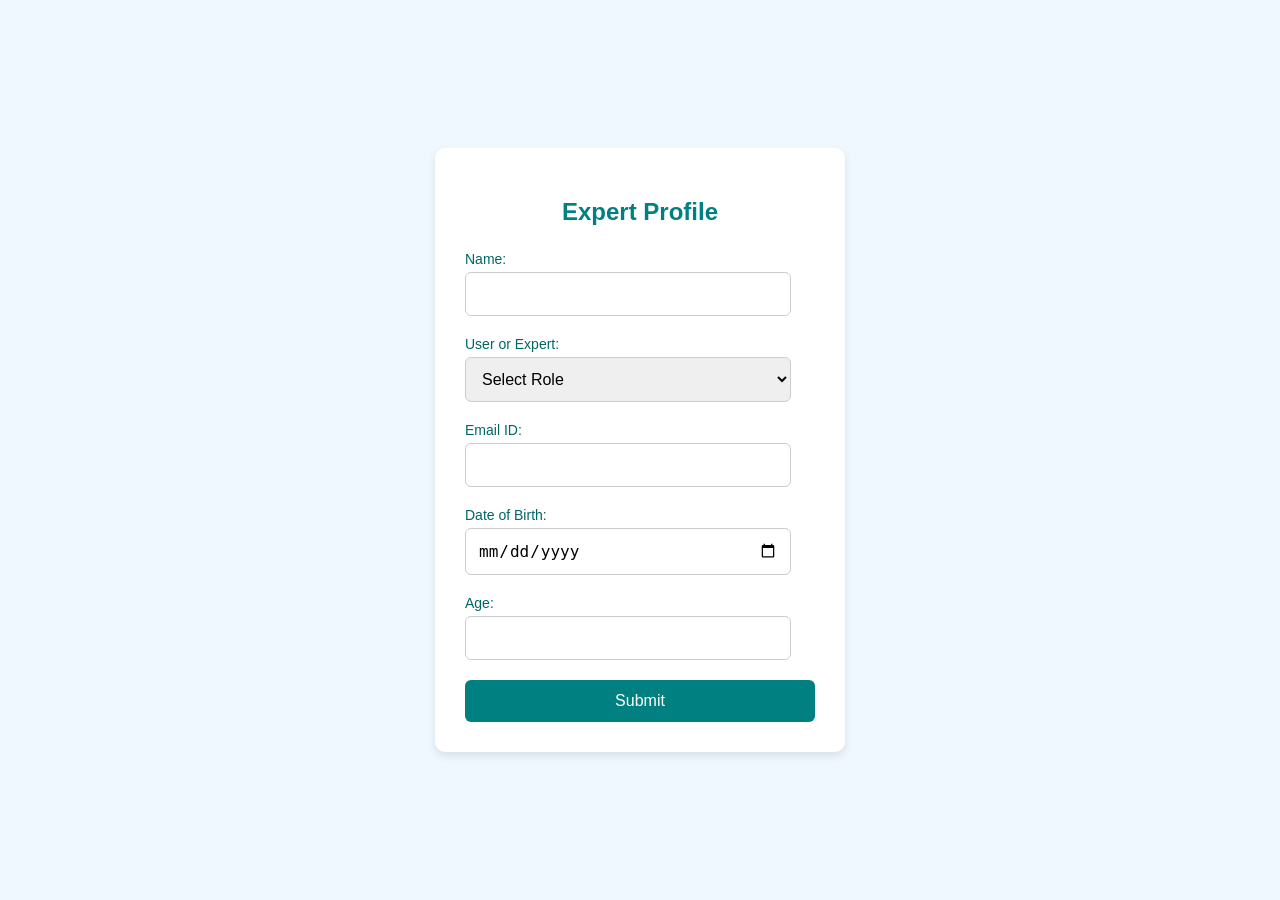
<file: expert.html>
<!DOCTYPE html>
<html>
<head>
    <title>Expert Profile - MedCheck</title>
    <style>
        body {
            font-family: sans-serif;
            display: flex;
            justify-content: center;
            align-items: center;
            min-height: 100vh;
            background-color: #f0f8ff;
            margin: 0;
        }

        .profile-container {
            background-color: #ffffff;
            padding: 30px;
            border-radius: 10px;
            box-shadow: 0 4px 8px rgba(0, 0, 0, 0.1);
            width: 350px;
            position: relative;
        }

        .profile-container h2 {
            text-align: center;
            margin-bottom: 25px;
            color: #008080;
        }

        .input-container {
            margin-bottom: 20px;
        }

        .input-container label {
            display: block;
            margin-bottom: 5px;
            color: #006666;
            font-size: 14px;
        }

        .input-container input,
        .input-container textarea,
        .input-container select {
            width: calc(100% - 24px);
            padding: 12px;
            border: 1px solid #ccc;
            border-radius: 6px;
            box-sizing: border-box;
            font-size: 16px;
        }

        .input-container textarea {
            resize: vertical;
        }

        .profile-container button {
            width: 100%;
            padding: 12px;
            background-color: #008080;
            color: white;
            border: none;
            border-radius: 6px;
            cursor: pointer;
            font-size: 16px;
        }

        .profile-container button:hover {
            background-color: #006666;
        }

        #success-message {
            display: none;
            position: absolute;
            top: 50%;
            left: 50%;
            transform: translate(-50%, -50%);
            background-color: rgba(255, 255, 255, 0.9);
            padding: 30px;
            border-radius: 10px;
            box-shadow: 0 4px 8px rgba(0, 0, 0, 0.2);
            text-align: center;
        }

        .expert-fields, .user-fields {
            display: none;
        }
    </style>
</head>
<body>
    <div class="profile-container">
        <h2>Expert Profile</h2>
        <form id="profileForm">
            <div class="input-container">
                <label for="name">Name:</label>
                <input type="text" id="name" name="name" required>
            </div>

            <div class="input-container">
                <label for="role">User or Expert:</label>
                <select id="role" name="role" required onchange="toggleFields(this.value)">
                    <option value="">Select Role</option>
                    <option value="user">User</option>
                    <option value="expert">Expert</option>
                </select>
            </div>

            <div class="input-container">
                <label for="email">Email ID:</label>
                <input type="email" id="email" name="email" required>
            </div>

            <div class="input-container">
                <label for="dob">Date of Birth:</label>
                <input type="date" id="dob" name="dob" required onchange="calculateAge()">
            </div>

            <div class="input-container">
                <label for="age">Age:</label>
                <input type="text" id="age" name="age" readonly>
            </div>

            <div class="expert-fields">
                <div class="input-container">
                    <label for="experience">Experience (Years):</label>
                    <input type="number" id="experience" name="experience">
                </div>
            </div>

            <div class="user-fields">
                <div class="input-container">
                    <label for="medicine">Select Medicine:</label>
                    <select id="medicine">
                        <option value="">SeleCt Medicine</option>
                        <option value="medicine1">medicine1</option>
                        <option value="medicine2">medicine2</option>
                        <option value="medicine3">medicine3</option>
                    </select>
                </div>
                <div class="input-container">
                    <label for="comment">Comment:</label>
                    <textarea id="comment" name="comment" rows="4" style="display: none;"></textarea>
                </div>
            </div>

            <button type="button" onclick="submitForm()">Submit</button>
        </form>

        <div id="success-message">
            <p>Profile submitted successfully!</p>
        </div>
    </div>

    <script>
        function calculateAge() {
            const dob = new Date(document.getElementById('dob').value);
            const today = new Date();
            let age = today.getFullYear() - dob.getFullYear();
            const month = today.getMonth() - dob.getMonth();
            if (month < 0 || (month === 0 && today.getDate() < dob.getDate())) {
                age--;
            }
            document.getElementById('age').value = age;
        }

        function toggleFields(role) {
            const expertFields = document.querySelector('.expert-fields');
            const userFields = document.querySelector('.user-fields');

            if (role === 'expert') {
                expertFields.style.display = 'block';
                userFields.style.display = 'none';
            } else if (role === 'user') {
                expertFields.style.display = 'none';
                userFields.style.display = 'block';
            } else {
                expertFields.style.display = 'none';
                userFields.style.display = 'none';
            }
        }

        function submitForm() {
            alert("Thank you for your response!");
                setTimeout(function() {
                    window.location.href ="index2.html"; 
                },3000)
                
                const formData = new FormData(document.getElementById('profileForm'));

            fetch('/submit_profile', {
                method: 'POST',
                body: formData,
            })
            .then(response => {
                if (!response.ok) {
                    throw new Error('Network response was not ok');
                }
                return response.json();
            })
            .then(data => {
                console.log('Success:', data);
                document.getElementById('success-message').style.display = 'block';
                document.getElementById('profileForm').style.display = 'none';
                alert("Thank you for your response!");
                setTimeout(function() {
                    window.location.href = "index2.html";
                }, 3000);
            })
            .catch((error) => {
                console.error('Error:', error);
                alert('An error occurred during submission.');
            });
        }

        const medicineSelect = document.getElementById("medicine");
        const commentTextarea = document.getElementById("comment");

        medicineSelect.addEventListener("change", function() {
            if (medicineSelect.value) {
                commentTextarea.style.display = "block";
            } else {
                commentTextarea.style.display = "none";
            }
        });
    </script>
</body>
</html>
</file>
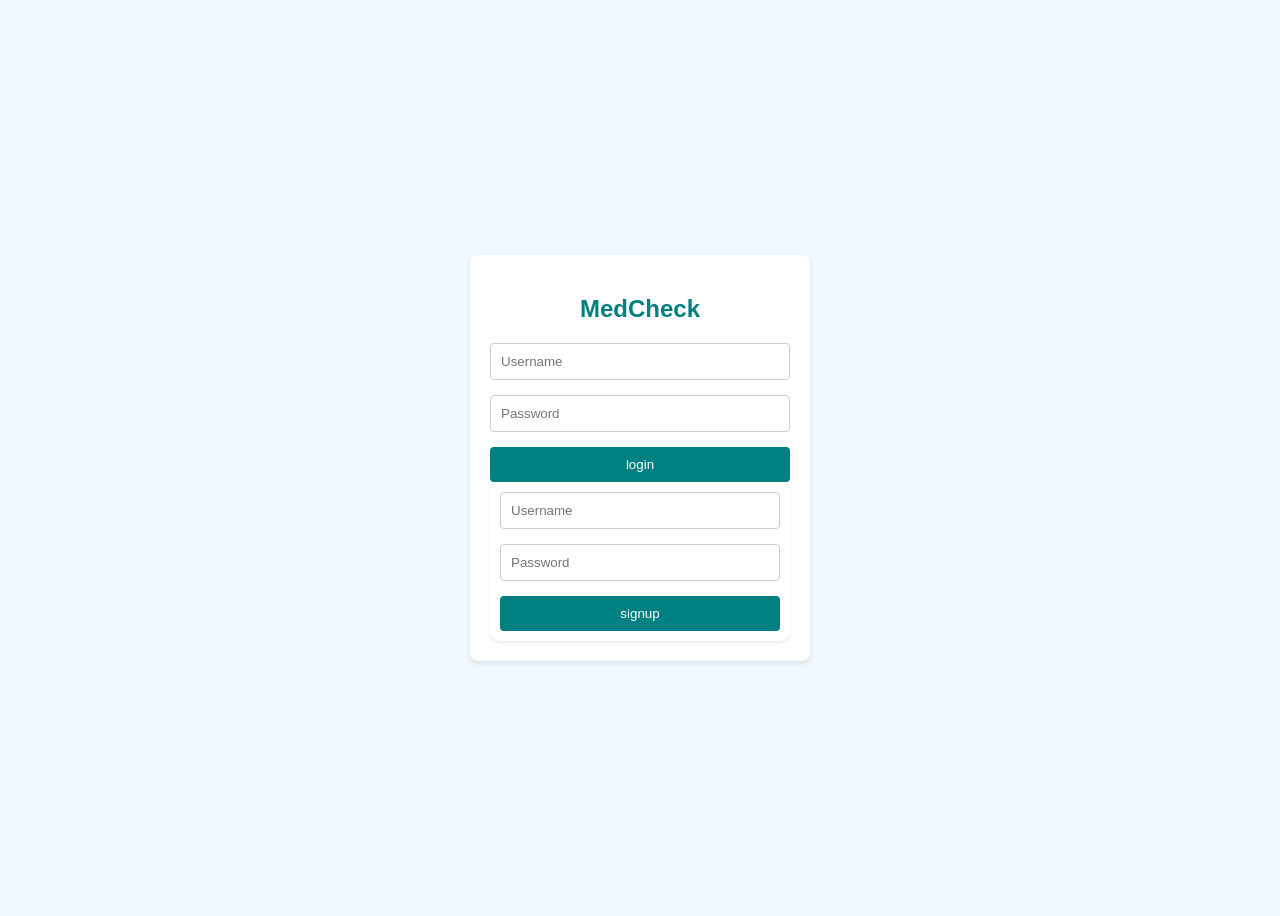
<file: login.html>
<!DOCTYPE html>
<html>
<head>
<title>MedCheck</title>
<style>
body {
  font-family: sans-serif;
  display: flex;
  justify-content: center;
  align-items: center;
  min-height: 100vh;
  background-color: #f0f8ff; /* Light blue background */
  background-image:"C:\Users\prani\Downloads\mmcc.jpg";
  
 }

.login-container {
  background-color: #ffffff;
  padding: 20px;
  border-radius: 8px;
  box-shadow: 0 2px 4px rgba(0, 0, 0, 0.1);
  width: 300px;
} 

.login-container h2 {
  text-align: center;
  margin-bottom: 20px;
  color: #008080; /* Teal heading */
}

.login-container input[type="text"],
.login-container input[type="password"] {
  width: calc(100% - 22px);
  padding: 10px;
  margin-bottom: 15px;
  border: 1px solid #ccc;
  border-radius: 4px;
}

.login-container button {
  width: 100%;
  padding: 10px;
  background-color: #008080; /* Teal button */
  color: white;
  border: none;
  border-radius: 4px;
  cursor: pointer;
}

.login-container button:hover {
  background-color: #006666; /* Darker teal on hover */
}
</style>
</head>
<body>
<div class="login-container">
  <h2>MedCheck</h2>
  <input type="text" placeholder="Username" />
  <input type="password" placeholder="Password" />
  <a href="index2.html"><button>login</button></a>
  <style>
    body {
      font-family: sans-serif;
      display: flex;
      justify-content: center;
      align-items: center;
      min-height: 100vh;
      background-color: #f0f8ff; /* Light blue background */
    }
    
    .signup-container {
      background-color: #ffffff;
      padding: 10px;
      border-radius: 10px;
      box-shadow: 0 2px 4px rgba(0, 0, 0, 0.1);
      width: auto;
    }
    
    .signup-container h2 {
      text-align: center;
      margin-bottom: 20px;
      color: #008080; /* Teal heading */
    }
    
    .signup-container input[type="text"],
    .signup-container input[type="password"] {
      width: calc(100% - 22px);
      padding: 10px;
      margin-bottom: 15px;
      border: 1px solid #ccc;
      border-radius: 4px;
    }
    
    .signup-container button {
      width: 100%;
      padding: 10px;
      background-color: #008080; /* Teal button */
      color: white;
      border: none;
      border-radius: 4px;
      cursor: pointer;
    }
    
    .signup-container button:hover {
      background-color: #006666; /* Darker teal on hover */
    }
    </style>
    <body>
      <div class="signup-container">
        <input type="text" placeholder="Username" />
        <input type="password" placeholder="Password" />
        <a href="index2.html"><button>signup</button></a>
   </form>
</div>
</body>
</html>
</file>
